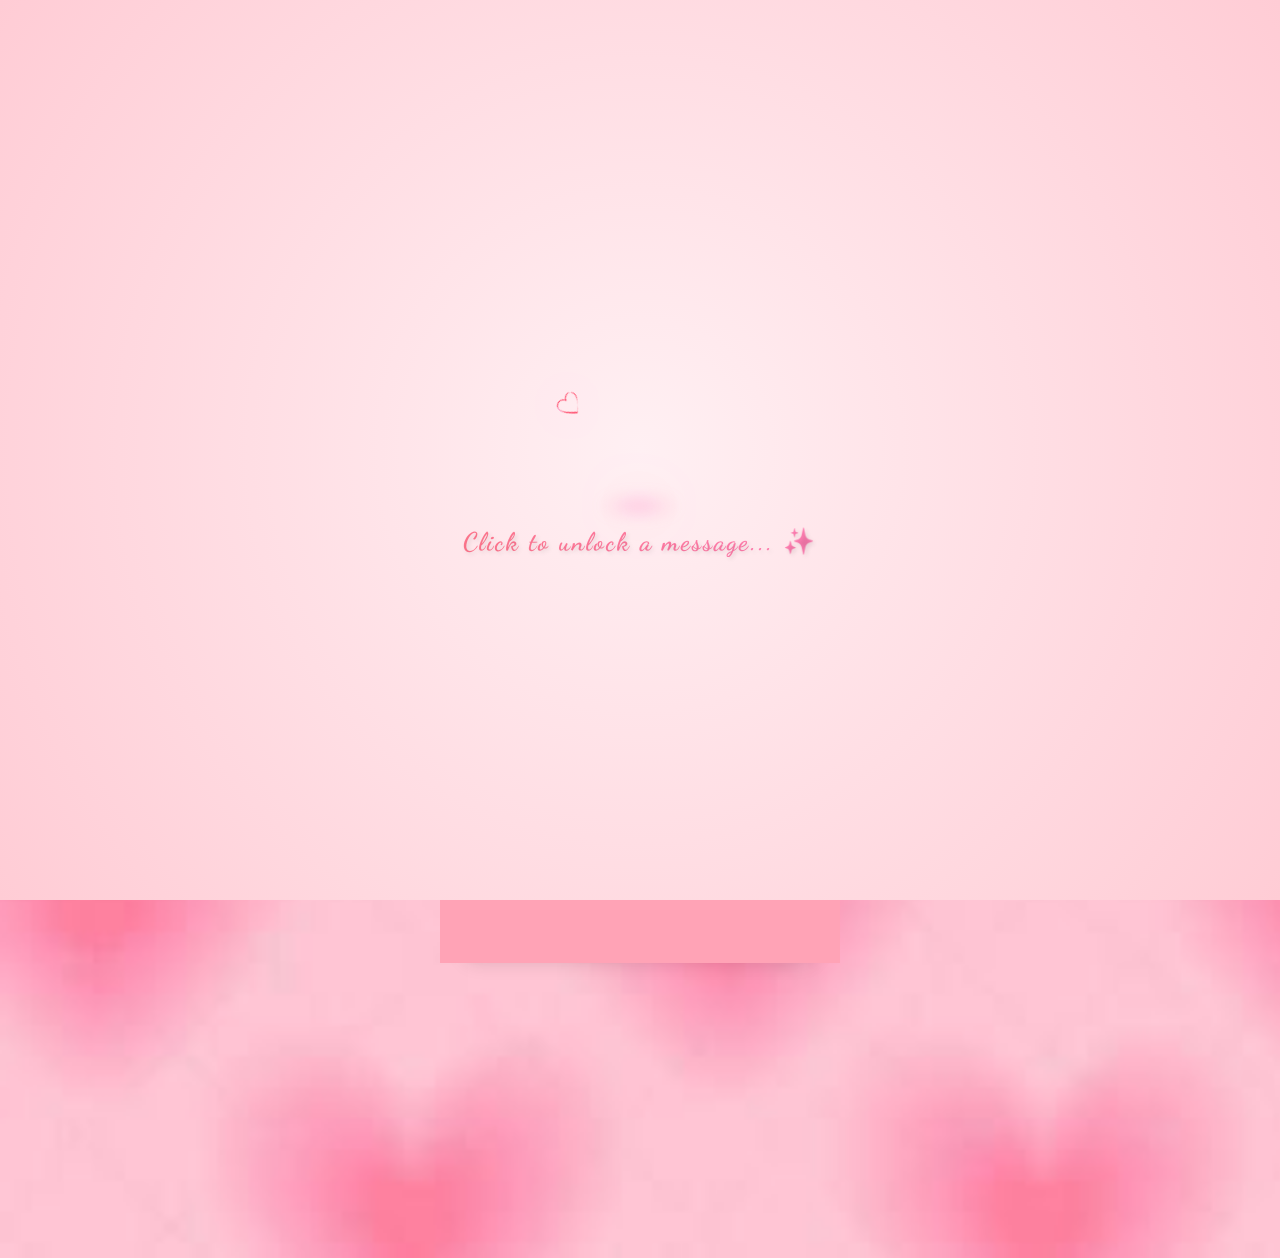
<file: cat.html>
<!DOCTYPE html>
<html lang="en">
<head>
    <meta charset="UTF-8">
    <title>A Letter for You</title>
    <link rel="stylesheet" href="cat.css">
    <link href="https://fonts.googleapis.com/css2?family=Dancing+Script:wght@700&display=swap" rel="stylesheet">
</head>
<body>

    <div id="overlay-screen" onclick="revealSite()">
        <div class="heart-container">
            <div class="heart3d"></div>
            <div class="heart-glow"></div>
        </div>
        <div class="heart-msg">Click to unlock a message... ✨</div>
    </div>

    <div id="main-content">
        <div class="name-letters">
            <div class="s-here"></div>
            <div class="a-here"></div>
            <div class="b-here"></div>
            <div class="a-again"></div>
        </div>

        <div class="envelope-area">
            <div class="envelope" id="envelope">
                <div class="envelope-back"></div>
                <div class="letter">
                    <p>Sorry for not wishing earlier to you, but this is my gift. I know it took so long, but I had to make it perfect for a princess like you.</p>
                    <p>I hope you have a very great life ahead gurllll! Thank you for being my friend. 🌸</p>
                </div>
                <div class="flaps">
                    <div class="flap-left"></div>
                    <div class="flap-right"></div>
                    <div class="stamp"></div>
                </div>
            </div>
        </div>
    </div>

    <script src="saba.js"></script>
</body>
</html>
</file>
<file: cat.css>
body{
    background-image: url("download\ \(1\).jpg");
    background-size: cover;
    /* background-color: rgb(255, 255, 255); */

}
.envelope-area {
  margin: 35vh auto ;
  display: flex;
  justify-content: center;
}

.name-letters {
    display: flex;
    justify-content: center;
    align-items: center;
    gap: 15px; 
    padding-top: 5vh; 
    margin-bottom: 5vh; 
}

.s-here,
.a-here,
.b-here,
.a-again {
    width: 20vh; 
    height: 25vh;
    border-radius: 20%;
    background-size: cover; 
    background-position: center; 
    background-repeat: no-repeat;
}

.s-here {
    background-image: url("Bubble_letter_printable-removebg-preview.png");
}

.a-here {
    background-image: url("Bubble_letter_printable__1_-removebg-preview.png");
}

.b-here {
    background-image: url("3D_Bubbly_Letters_Clipart_PNG_SVG_Bundle__Bubbly_Font__Bubbly_Alphabet__3D_Font__Monogram-removebg-preview.png");
}

.a-again {
    background-image: url("Bubble_letter_printable__1_-removebg-preview.png");
}

.envelope {
  width: 400px;
  height: 350px;
  position: relative;
  cursor: pointer;
  perspective: 1200px;
}

.envelope-back {
  position: absolute;
  inset: 0;
  background: #ff8aa1;
  border-radius: 12px;
  z-index: 1;
}

.letter {
  position: absolute;
  left: 50%;
  width: 350px;
  height: 300px;
  background: #fffdf7;
  transform: translateX(-50%) translateY(60px);
  border-radius: 10px;
  padding: 20px;
  box-sizing: border-box;
  z-index: 2;
  transition: transform 1s cubic-bezier(.4,0,.2,1);
  box-shadow: 0 8px 20px rgba(0,0,0,0.15);
}

.letter p {
  font-size: 0.95rem;
  color: #444;
  line-height: 1.5;
}

.envelope.open .envelope-flap {
  transform: translateX(-50%) rotate(225deg);
}

.envelope.open .letter {
  transform: translateX(-50%) translateY(-150px);
}

.flaps {
    position: absolute;
    bottom: -20px;
    left: 0;
    width: 100%;
    height: 240px;
    display: flex;
    overflow: hidden;
    z-index: 3;
    pointer-events: none; 
}

.flap-left,
.flap-right {
    width: 56%;
    height: 100%;
    background: #ffa3b6;
}


.flap-left {
    border-top-left-radius: 14px;
    border-bottom-left-radius: 14px;
    transform-origin: right bottom;
    transform: skewY(-6deg); /* flipped */
}

.flap-right {
    border-top-right-radius: 14px;
    border-bottom-right-radius: 14px;
    transform-origin: left bottom;
    transform: skewY(6deg); /* flipped */
}

.stamp{
    position: absolute;
    top: -20px;
    right: 12.5vh;
    width: 20vh;
    height: 20vh;
    background-image: url('download-removebg-preview.png');
    background-size: cover;
}

/* 1. The Glowy Background for the Heart */
#overlay-screen {
    position: fixed;
    inset: 0;
    background: radial-gradient(circle, #fff0f3 0%, #ffccd5 100%);
    display: flex;
    flex-direction: column;
    justify-content: center;
    align-items: center;
    z-index: 9999;
    transition: all 0.8s cubic-bezier(0.4, 0, 0.2, 1);
}

/* 2. Enhanced 3D Heart with Glow */
.heart3d {
    position: relative;
    width: 120px;
    height: 120px;
    background-color: #ff4d6d;
    transform: rotate(-45deg);
    box-shadow: -15px 15px 60px rgba(255, 77, 109, 0.8);
    animation: heartBeat 0.8s infinite alternate cubic-bezier(.17,.89,.32,1.49);
    filter: drop-shadow(0 0 20px rgba(255, 100, 130, 0.4));
}

.heart3d::before, .heart3d::after {
    content: '';
    position: absolute;
    width: 120px;
    height: 120px;
    background-color: #ff4d6d;
    border-radius: 50%;
}
.heart3d::before { top: -60px; left: 0; }
.heart3d::after { top: 0; left: 60px; }

@keyframes heartBeat {
    from { transform: rotate(-45deg) scale(1) translateY(0); }
    to { transform: rotate(-45deg) scale(1.15) translateY(-10px); }
}

/* 3. Floating Animation for your Bubble Letters */
.name-letters div {
    animation: float 3s ease-in-out infinite;
}

/* Stagger the letter floating so they don't move together */
.s-here { animation-delay: 0s; }
.a-here { animation-delay: 0.2s; }
.b-here { animation-delay: 0.4s; }
.a-again { animation-delay: 0.6s; }

@keyframes float {
    0%, 100% { transform: translateY(0) rotate(0deg); }
    50% { transform: translateY(-20px) rotate(5deg); }
}

/* 4. Text Sparkle Effect */
.heart-msg {
    margin-top: 100px;
    font-family: 'Georgia', serif;
    color: #c9184a;
    font-size: 1.8rem;
    font-weight: bold;
    text-shadow: 2px 2px 4px rgba(0,0,0,0.1);
    animation: textGlow 1.5s ease-in-out infinite alternate;
}

@keyframes textGlow {
    from { opacity: 0.7; transform: scale(0.95); }
    to { opacity: 1; transform: scale(1); }
}

/* 1. The Container for 3D Perspective */
.heart-container {
    perspective: 1000px;
    position: relative;
    filter: drop-shadow(0 0 30px rgba(255, 138, 161, 0.4));
}

/* 2. The Aesthetic "Glass-Mesh" Heart */
.heart3d {
    width: 120px;
    height: 120px;
    /* Soft, modern heart shape */
    clip-path: path('M12 21.593c-5.63-5.539-11-10.297-11-14.402 0-3.791 3.068-5.191 5.281-5.191 1.312 0 4.151.501 5.719 4.457 1.59-3.968 4.464-4.447 5.726-4.447 2.54 0 5.274 1.621 5.274 5.181 0 4.069-5.136 8.625-11 14.402m5.726-20.583c-2.203 0-4.446 1.042-5.726 3.238-1.285-2.206-3.522-3.248-5.719-3.248-3.383 0-6.281 2.126-6.281 6.191 0 4.642 4.87 9.595 10.147 14.825l.853.842.853-.842c5.277-5.23 10.147-10.183 10.147-14.825 0-4.274-2.897-6.181-5.274-6.181');
    
    /* Aesthetic Mesh Gradient (Pink to soft Peach/White) */
    background: radial-gradient(circle at 30% 30%, 
                rgba(255, 255, 255, 0.9) 0%, 
                rgba(255, 182, 193, 0.8) 30%, 
                rgba(255, 105, 180, 0.9) 70%, 
                rgba(199, 21, 133, 1) 100%);
    
    /* Soft frosted glass effect */
    backdrop-filter: blur(5px);
    border: 1px solid rgba(255, 255, 255, 0.3);
    
    /* Smooth floating animation */
    animation: aestheticFloat 4s ease-in-out infinite;
    transform-style: preserve-3d;
}

/* 3. The "Soft Light" Shadow */
.heart-glow {
    position: absolute;
    width: 80px;
    height: 20px;
    background: radial-gradient(ellipse at center, rgba(255, 105, 180, 0.4) 0%, transparent 70%);
    border-radius: 50%;
    bottom: -50px;
    left: 20px;
    filter: blur(8px);
    animation: shadowPulse 4s ease-in-out infinite;
}

/* 4. Smooth Animations */
@keyframes aestheticFloat {
    0%, 100% { 
        transform: translateY(0) rotateY(0deg) rotateX(0deg); 
    }
    50% { 
        transform: translateY(-30px) rotateY(20deg) rotateX(10deg); 
    }
}

@keyframes shadowPulse {
    0%, 100% { transform: scale(1); opacity: 0.5; }
    50% { transform: scale(0.7); opacity: 0.2; }
}

/* 5. Typography Upgrade */
.heart-msg {
    margin-top: 60px;
    font-family: 'Dancing Script', cursive, serif; /* Add Google Fonts for this! */
    letter-spacing: 2px;
    background: linear-gradient(to right, #ff758c 0%, #ff7eb3 100%);
    background-clip: text;
    -webkit-text-fill-color: transparent;
    font-size: 1.6rem;
}
</file>
